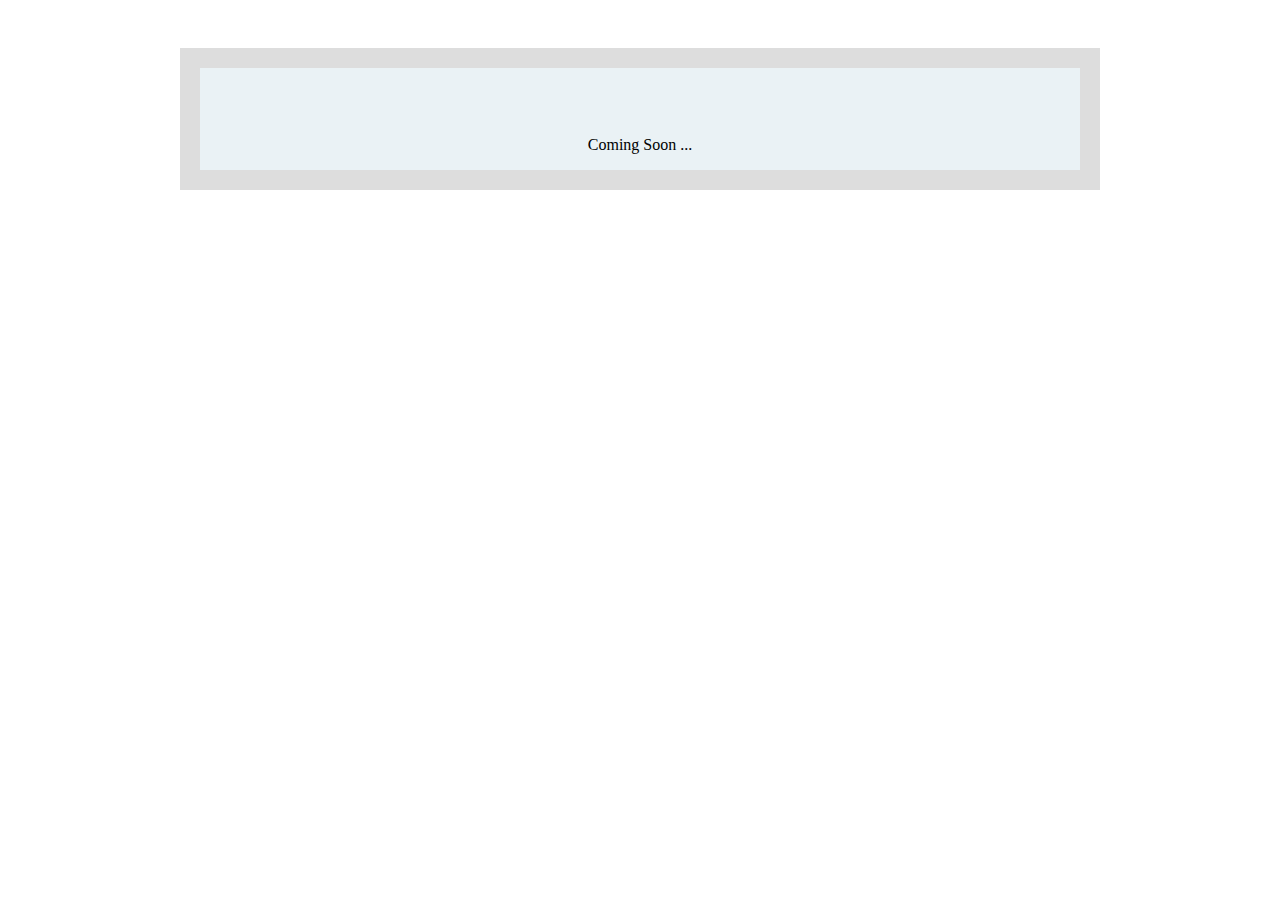
<file: templates/offline.html>
<html>
<head>
<title> Site Down </title>
<style>
.standard_form{background-color: #EAF2F5;
    border: 20px solid #DDDDDD;
    margin: 3em auto 0;
    padding: 2em 2em 1em;}
.container {
    margin: 0 auto;
    width: 920px;
}
</style>
<div class="container">
<div class ="standard_form">
<br><br>
<center>Coming Soon ...</center>
</div>
</div>
</file>
